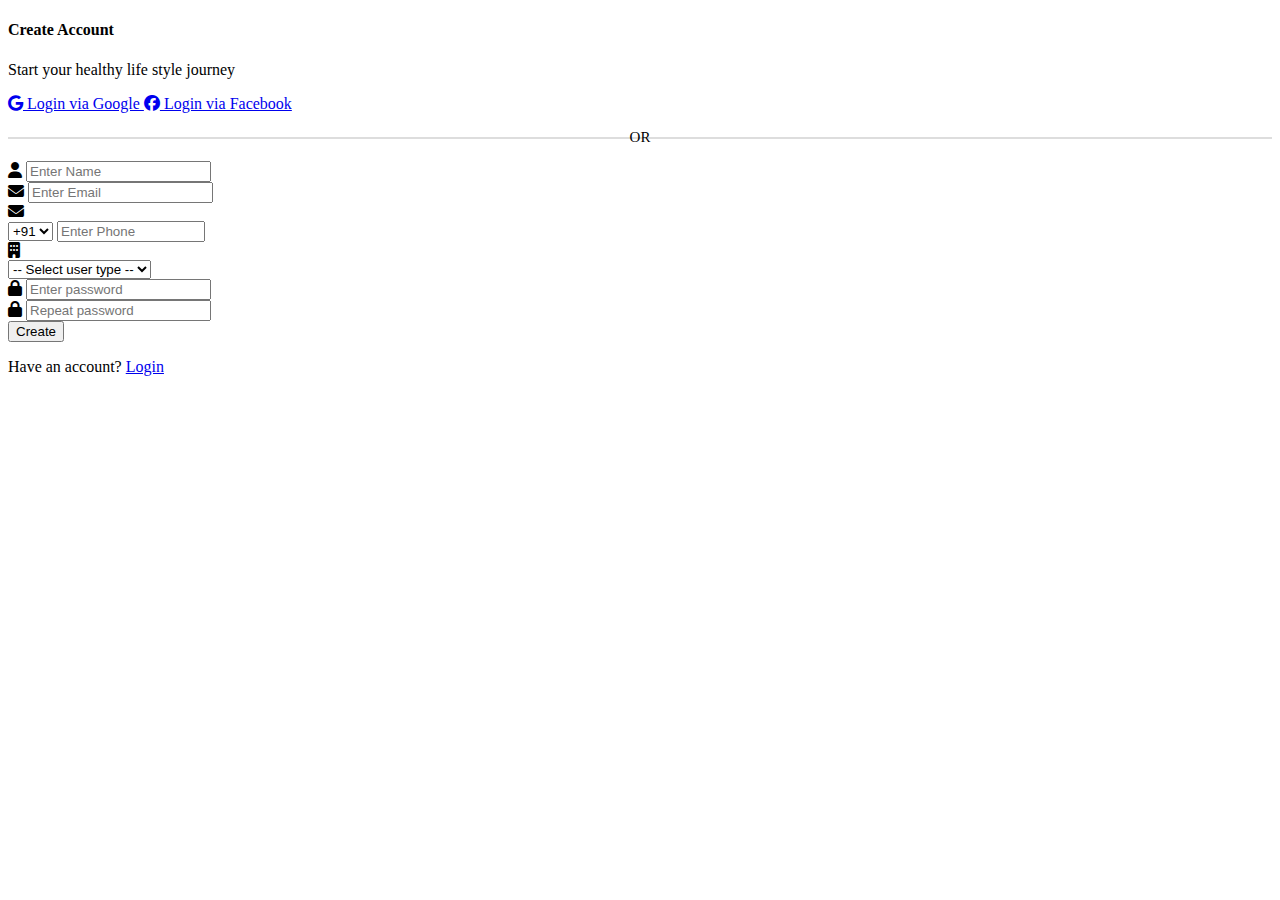
<file: signup.html>
<!doctype html>
<html lang="en">
  <head>
    <!-- Required meta tags -->
    <meta charset="utf-8">
    <meta name="viewport" content="width=device-width, initial-scale=1, shrink-to-fit=no">

    <!-- Bootstrap CSS -->
    <link rel="stylesheet" href="https://cdn.jsdelivr.net/npm/bootstrap@4.5.3/dist/css/bootstrap.min.css" integrity="sha384-TX8t27EcRE3e/ihU7zmQxVncDAy5uIKz4rEkgIXeMed4M0jlfIDPvg6uqKI2xXr2" crossorigin="anonymous">
    <link rel="stylesheet" href="https://cdnjs.cloudflare.com/ajax/libs/font-awesome/6.4.0/css/all.min.css">
    <title>Create a new account</title>

    <style>

        .divider{
            position: relative;
            text-align: center;
            margin: 15px 0px;
        }

        .divider span{
            padding: 8px;
            position: relative;
            font-size: 15px;
            z-index: 2 !important;   
        }

        .divider::after{
            content: "";
            position: absolute;
            width: 100%;
            border-bottom: 2px solid #ddd;
            top: 50%;
            left: 0;
            z-index: 1;
        }
    </style>
  </head>
  <body>

    <!-- going to start sign up design -->

    <div class="container">

        <div class="card bg-secondary">

            <div class="card-body mx-auto">

                <h4 class="card-title mt-3 text-center">Create Account</h4>
                <p class="text-center">Start your healthy life style journey</p>

                <a href="#!" class="btn btn-block btn-danger">
                    <i class="fab fa-google"></i>  
                    Login via Google
                </a>

                <a href="#!" class="btn btn-block btn-primary">
                    <i class="fab fa-facebook"></i>  
                    Login via Facebook
                </a>

                <p class="divider">

                    <span class="bg-secondary">OR</span>
                </p>

                <!-- form started -->

                <form action="#!">
                    <!-- name field -->
                    <div class="form-group input-group">
                        <div class="input-group-prepend">
                            <span class="input-group-text">
                                <i class="fa fa-user"></i>
                            </span>
                            <input type="text"
                                    class="form-control"
                                    id="exampleInputEmail1"
                                    aria-describedby="emailHelp"
                                    placeholder="Enter Name"
                                    >
                        </div>
                    </div>

                    <!-- email field -->

                    <div class="form-group input-group">
                        <div class="input-group-prepend">
                            <span class="input-group-text">
                                <i class="fa fa-envelope"></i>
                            </span>
                            <input type="email"
                                    class="form-control"
                                    id="exampleInputEmail1"
                                    aria-describedby="emailHelp"
                                    placeholder="Enter Email"
                                    >
                        </div>
                    </div>

                
                    <!-- phone field -->

                    <div class="form-group input-group">
                        <div class="input-group-prepend">
                            <span class="input-group-text">
                                <i class="fa fa-envelope"></i>
                            </span>
                        </div>

                        <select class="custom-select" style="max-width: 70px;">
                            <option>+91</option>
                            <option>+93</option>
                            <option>+93</option>
                        </select>

                        <input type="number" style="max-width: 140px;"
                                class="form-control" 
                                placeholder="Enter Phone"/>
                    </div>

                    <!-- end phone field -->

                    <!-- user type -->

                    <div class="form-group input-group">
                        <div class="input-group-prepend">
                            <span class="input-group-text">
                                <i class="fa fa-building"></i>
                            </span>
                        </div>

                        <select class="form-control">
                            <option selected disabled>-- Select user type --</option>
                            <option>Student</option>
                            <option>Teacher</option>
                            <option>Admin</option>
                        </select>

                        
                    </div>
                    <!-- end user type -->

                    <!-- password field -->

                    <div class="form-group input-group">
                        <div class="input-group-prepend">
                            <span class="input-group-text">
                                <i class="fa fa-lock"></i>
                            </span>
                            <input type="password"
                                    class="form-control"
                                    id="exampleInputEmail1"
                                    aria-describedby="emailHelp"
                                    placeholder="Enter password"
                                    >
                        </div>
                    </div>
                    <!-- end pass field  -->

                    <!-- Repeat password field -->

                    <div class="form-group input-group">
                        <div class="input-group-prepend">
                            <span class="input-group-text">
                                <i class="fa fa-lock"></i>
                            </span>
                            <input type="password"
                                    class="form-control"
                                    id="exampleInputEmail1"
                                    aria-describedby="emailHelp"
                                    placeholder="Repeat password"
                                    >
                        </div>
                    </div>
                    <!-- end Repeat pass field  -->
                    
                    <button type="submit" class=" btn btn-block btn-success">Create</button>

                    <p class="text-center mt-3">Have an account? <a href="login.html">Login</a></p>
                </form>
                <!-- end form -->
            </div>
        </div>
    </div>


    <!-- Optional JavaScript; choose one of the two! -->

    <!-- Option 1: jQuery and Bootstrap Bundle (includes Popper) -->
    <script src="https://code.jquery.com/jquery-3.5.1.slim.min.js" integrity="sha384-DfXdz2htPH0lsSSs5nCTpuj/zy4C+OGpamoFVy38MVBnE+IbbVYUew+OrCXaRkfj" crossorigin="anonymous"></script>
    <script src="https://cdn.jsdelivr.net/npm/bootstrap@4.5.3/dist/js/bootstrap.bundle.min.js" integrity="sha384-ho+j7jyWK8fNQe+A12Hb8AhRq26LrZ/JpcUGGOn+Y7RsweNrtN/tE3MoK7ZeZDyx" crossorigin="anonymous"></script>

    <!-- Option 2: jQuery, Popper.js, and Bootstrap JS
    <script src="https://code.jquery.com/jquery-3.5.1.slim.min.js" integrity="sha384-DfXdz2htPH0lsSSs5nCTpuj/zy4C+OGpamoFVy38MVBnE+IbbVYUew+OrCXaRkfj" crossorigin="anonymous"></script>
    <script src="https://cdn.jsdelivr.net/npm/popper.js@1.16.1/dist/umd/popper.min.js" integrity="sha384-9/reFTGAW83EW2RDu2S0VKaIzap3H66lZH81PoYlFhbGU+6BZp6G7niu735Sk7lN" crossorigin="anonymous"></script>
    <script src="https://cdn.jsdelivr.net/npm/bootstrap@4.5.3/dist/js/bootstrap.min.js" integrity="sha384-w1Q4orYjBQndcko6MimVbzY0tgp4pWB4lZ7lr30WKz0vr/aWKhXdBNmNb5D92v7s" crossorigin="anonymous"></script>
    -->
  </body>
</html>
</file>
